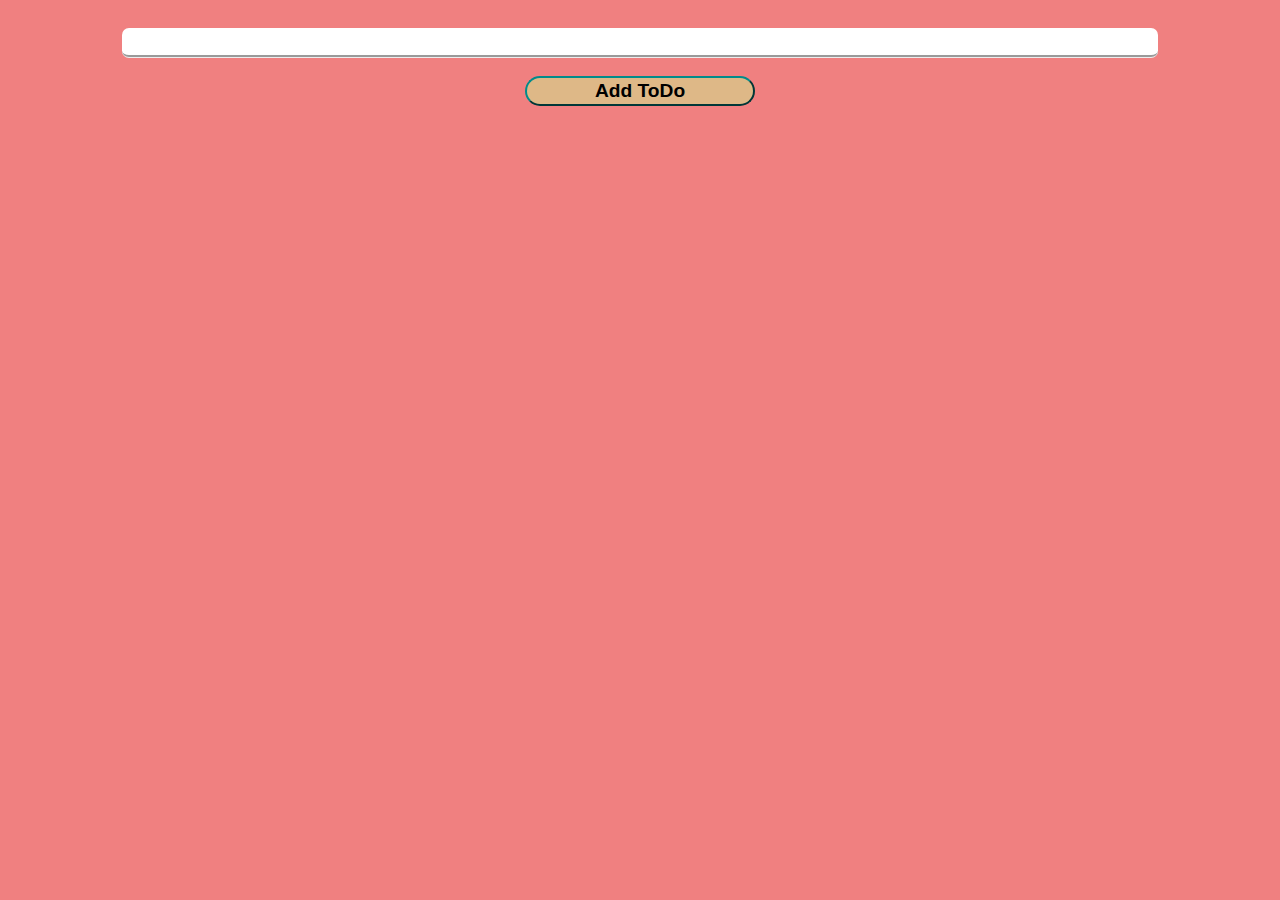
<file: Activity/index.html>
<!DOCTYPE html>
<html lang="en">
<head>
    <meta charset="UTF-8">
    <meta http-equiv="X-UA-Compatible" content="IE=edge">
    <meta name="viewport" content="width=, initial-scale=1.0">
    <title>ToDo App</title>
    <link rel="stylesheet" href="style.css">
</head>
<body>
    <div class="todo-input-container">
        <input type="text" class="todo-input">
        <button class="add-todo">Add ToDo</button>
    </div>
    <div class="todo-list-container">
    </div>

    <script src="./script.js"></script>
</body>
</html>
</file>
<file: Activity/style.css>
*{
    box-sizing: border-box;
}
body{
    background: lightcoral;
}
.todo-input-container{
  width: 91%;
  margin: auto;
  text-align: center;
  align-self: unset;
}
.todo-input{

width: 90%;

border: none;

font-size: larger;

height: 30px;

margin-top: 20px;

border-bottom: groove;

border-radius: 7px;
}
.add-todo{

font-size: larger;

border-radius: 33px;

border-color: darkcyan;

width: 20%;

height: 30px;

/* margin-top: 20px; */

margin-top: 18px;

background-color: burlywood;

font-weight: bold;
}
.todo-list-container{text-align: center;margin: auto;width: 75%;margin-top: 50px;}
.todo{

margin-top: 20px;

width: 80%;

margin: auto;

background-color: dimgrey;

height: 30px;

border-radius: 7px;

border: ridge;

border-color: currentColor;

font-size: larger;

color: aliceblue;
}
.delete-todo{
    
width: 20%;
    
margin: auto;
    
color: black;
    
background-color: lightgrey;
    
font-size: inherit;
    
font-weight: bold;
    
margin-top: 20px;
    
border-radius: 7px;
}
</file>
